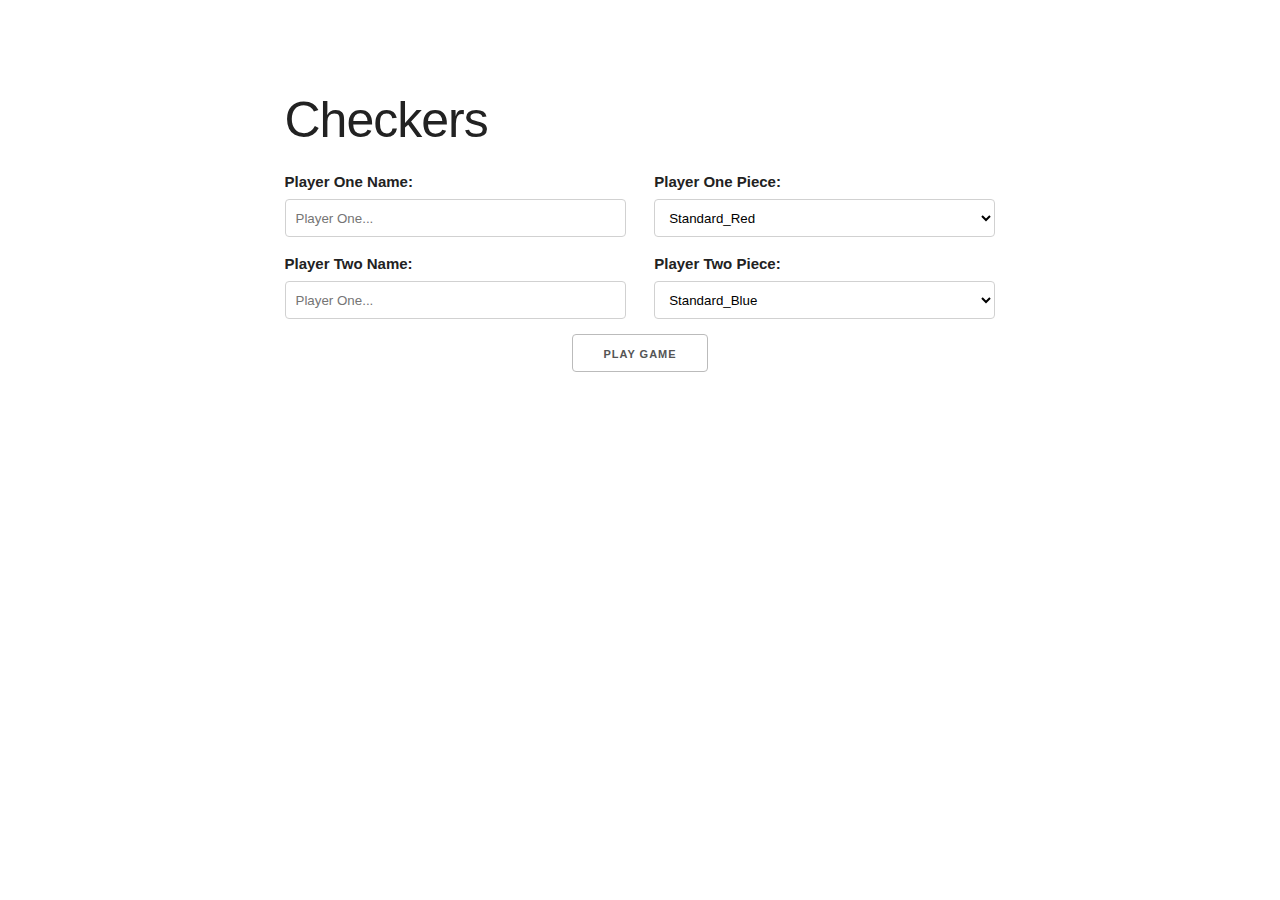
<file: index.html>
<!DOCTYPE html>
<html>
  <head>
    <meta charset="UTF-8">
    <title>Checkers</title>
    <link rel="stylesheet" href="./css/preGame.css">
    <link rel="stylesheet" href="./css/skeleton.css">
    <link rel="shortcut icon" href="./img/chess-board-icon.ico" type="image/x-icon">
    <script src="https://code.jquery.com/jquery-3.2.1.min.js" integrity="sha256-hwg4gsxgFZhOsEEamdOYGBf13FyQuiTwlAQgxVSNgt4=" crossorigin="anonymous"></script>
    <link href="https://fonts.googleapis.com/css?family=Mukta+Malar" rel="stylesheet">
  </head>
  <body>
    <div class="content">
      
      <h1 class="header">Checkers</h1>
      <div class="row playerSetup">
        <div class="six columns">
          <label for="exampleEmailInput">Player One Name: </label>
          <input class="u-full-width" type="text" placeholder="Player One...">
        </div>
        <div class="six columns">
          <label for="exampleRecipientInput">Player One Piece:</label>
          <select class="u-full-width" id="exampleRecipientInput">
            <option value="Option 1">Standard_Red</option>
            <option value="Option 2">Admiration</option>
            <option value="Option 3">Can I get your number?</option>
          </select>
        </div>
      </div>

      <div class="row playerSetup">
        <div class="six columns">
          <label for="exampleEmailInput">Player Two Name:</label>
          <input class="u-full-width" type="text" placeholder="Player One...">
        </div>
        <div class="six columns">
          <label for="exampleRecipientInput">Player Two Piece:</label>
          <select class="u-full-width" id="exampleRecipientInput">
            <option value="Option 1">Standard_Blue</option>
            <option value="Option 2">Admiration</option>
            <option value="Option 3">Can I get your number?</option>
          </select>
        </div>
      </div>

      <button class="playGame" onClick="startGame()" >Play Game</button>
    </div>

    <script type="text/javascript" src="./js/preGame.js"></script>
  </body>
</html>
</file>
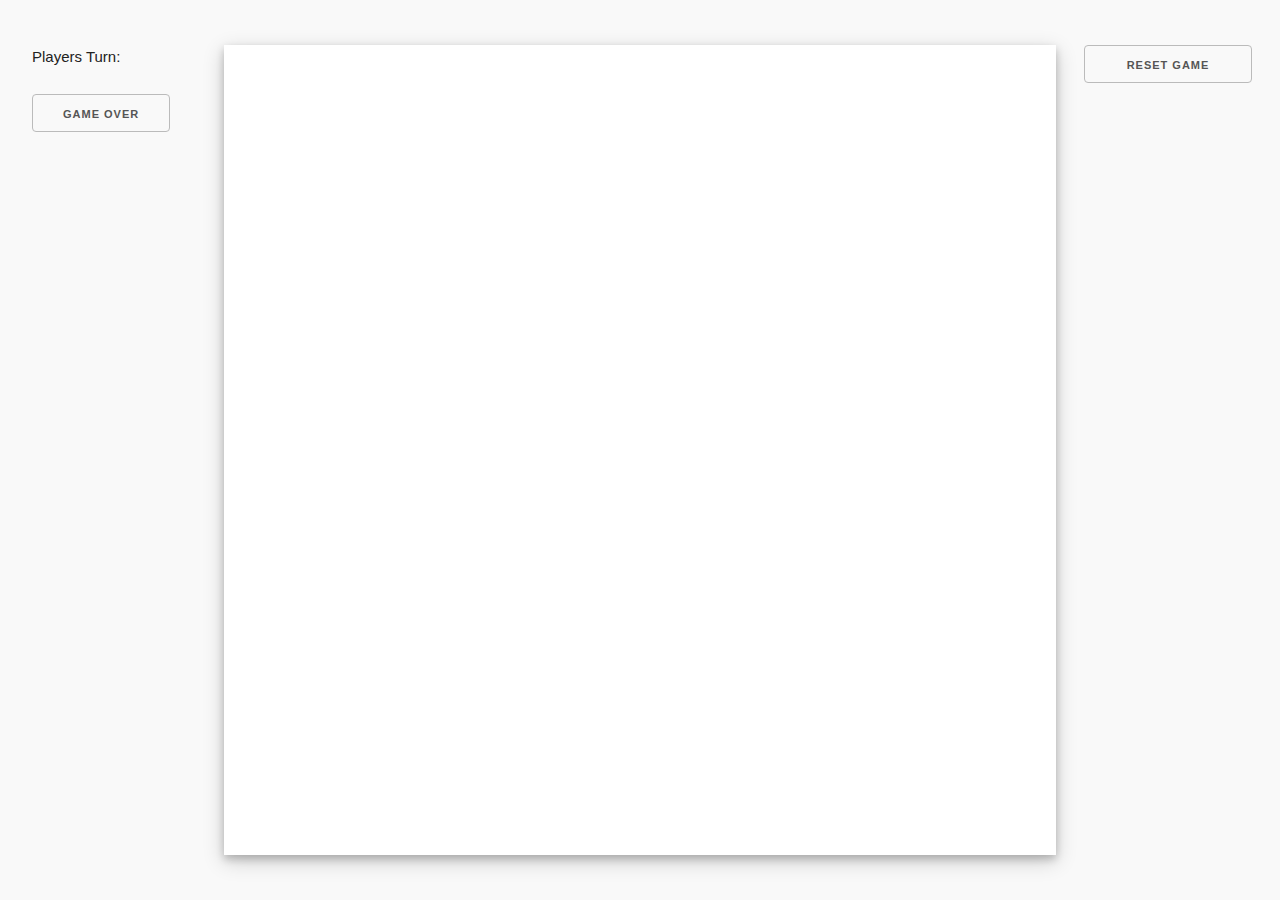
<file: checkers.html>
<!DOCTYPE html>
<html>
  <head>
    <meta charset="UTF-8">
    <title>Checkers</title>
    <link rel="stylesheet" href="./css/main.css">
    <link rel="stylesheet" href="./css/skeleton.css">
    <link rel="shortcut icon" href="./img/chess-board-icon.ico" type="image/x-icon">
    <script src="https://code.jquery.com/jquery-3.2.1.min.js" integrity="sha256-hwg4gsxgFZhOsEEamdOYGBf13FyQuiTwlAQgxVSNgt4=" crossorigin="anonymous"></script>
    <link href="https://fonts.googleapis.com/css?family=Mukta+Malar" rel="stylesheet">
  </head>
  <body>
    <div class="leftSideContent">
      <p class="descriptionText">Players Turn: </p>
      <p id="playersTurn"></p>
      <button onClick="gameOver()">Game over</button>
    </div>

    <div id="myModal" class="modal">
      <!-- Modal content -->
      <div class="modal-content">
        <span onClick="closePopup()" class="close">&times;</span>
        <h1>GAME OVER</h1>
        <h2>Player <i><b id="winner"> </b></i> is the winner</h2>
        <button onClick="resetGame()">Play Again</button>
      </div>

    </div>
    <div class="rightSideContent">
      <button class="resetGame" onClick="resetGame()">Reset Game</button>
    </div>
    
    <div id="board">
    </div>
    <script type="text/javascript" src="./js/game.js"></script>
    <script type="text/javascript" src="./js/main.js"></script>
  </body>
</html>
</file>
<file: css/preGame.css>
.playGame{
	display: block;
	margin-right: auto;
	margin-left: auto;
}

.content{
	width: 75%;
	margin-top: 10vh;
	margin-right: auto;
	margin-left: auto;
}

.playerSetup{
	width: 75%;
	margin-right: auto;
	margin-left: auto;
}

.header{
	margin-left: 12.5%;
}
</file>
<file: css/skeleton.css>
/*
* Skeleton V2.0.4
* Copyright 2014, Dave Gamache
* www.getskeleton.com
* Free to use under the MIT license.
* http://www.opensource.org/licenses/mit-license.php
* 12/29/2014
*/


/* Table of contents
––––––––––––––––––––––––––––––––––––––––––––––––––
- Grid
- Base Styles
- Typography
- Links
- Buttons
- Forms
- Lists
- Code
- Tables
- Spacing
- Utilities
- Clearing
- Media Queries
*/


/* Grid
–––––––––––––––––––––––––––––––––––––––––––––––––– */
.container {
  position: relative;
  width: 100%;
  max-width: 960px;
  margin: 0 auto;
  padding: 0 20px;
  box-sizing: border-box; }
.column,
.columns {
  width: 100%;
  float: left;
  box-sizing: border-box; }

/* For devices larger than 400px */
@media (min-width: 400px) {
  .container {
    width: 85%;
    padding: 0; }
}

/* For devices larger than 550px */
@media (min-width: 550px) {
  .container {
    width: 80%; }
  .column,
  .columns {
    margin-left: 4%; }
  .column:first-child,
  .columns:first-child {
    margin-left: 0; }

  .one.column,
  .one.columns                    { width: 4.66666666667%; }
  .two.columns                    { width: 13.3333333333%; }
  .three.columns                  { width: 22%;            }
  .four.columns                   { width: 30.6666666667%; }
  .five.columns                   { width: 39.3333333333%; }
  .six.columns                    { width: 48%;            }
  .seven.columns                  { width: 56.6666666667%; }
  .eight.columns                  { width: 65.3333333333%; }
  .nine.columns                   { width: 74.0%;          }
  .ten.columns                    { width: 82.6666666667%; }
  .eleven.columns                 { width: 91.3333333333%; }
  .twelve.columns                 { width: 100%; margin-left: 0; }

  .one-third.column               { width: 30.6666666667%; }
  .two-thirds.column              { width: 65.3333333333%; }

  .one-half.column                { width: 48%; }

  /* Offsets */
  .offset-by-one.column,
  .offset-by-one.columns          { margin-left: 8.66666666667%; }
  .offset-by-two.column,
  .offset-by-two.columns          { margin-left: 17.3333333333%; }
  .offset-by-three.column,
  .offset-by-three.columns        { margin-left: 26%;            }
  .offset-by-four.column,
  .offset-by-four.columns         { margin-left: 34.6666666667%; }
  .offset-by-five.column,
  .offset-by-five.columns         { margin-left: 43.3333333333%; }
  .offset-by-six.column,
  .offset-by-six.columns          { margin-left: 52%;            }
  .offset-by-seven.column,
  .offset-by-seven.columns        { margin-left: 60.6666666667%; }
  .offset-by-eight.column,
  .offset-by-eight.columns        { margin-left: 69.3333333333%; }
  .offset-by-nine.column,
  .offset-by-nine.columns         { margin-left: 78.0%;          }
  .offset-by-ten.column,
  .offset-by-ten.columns          { margin-left: 86.6666666667%; }
  .offset-by-eleven.column,
  .offset-by-eleven.columns       { margin-left: 95.3333333333%; }

  .offset-by-one-third.column,
  .offset-by-one-third.columns    { margin-left: 34.6666666667%; }
  .offset-by-two-thirds.column,
  .offset-by-two-thirds.columns   { margin-left: 69.3333333333%; }

  .offset-by-one-half.column,
  .offset-by-one-half.columns     { margin-left: 52%; }

}


/* Base Styles
–––––––––––––––––––––––––––––––––––––––––––––––––– */
/* NOTE
html is set to 62.5% so that all the REM measurements throughout Skeleton
are based on 10px sizing. So basically 1.5rem = 15px :) */
html {
  font-size: 62.5%; }
body {
  font-size: 1.5em; /* currently ems cause chrome bug misinterpreting rems on body element */
  line-height: 1.6;
  font-weight: 400;
  font-family: "Raleway", "HelveticaNeue", "Helvetica Neue", Helvetica, Arial, sans-serif;
  color: #222; }


/* Typography
–––––––––––––––––––––––––––––––––––––––––––––––––– */
h1, h2, h3, h4, h5, h6 {
  margin-top: 0;
  margin-bottom: 2rem;
  font-weight: 300; }
h1 { font-size: 4.0rem; line-height: 1.2;  letter-spacing: -.1rem;}
h2 { font-size: 3.6rem; line-height: 1.25; letter-spacing: -.1rem; }
h3 { font-size: 3.0rem; line-height: 1.3;  letter-spacing: -.1rem; }
h4 { font-size: 2.4rem; line-height: 1.35; letter-spacing: -.08rem; }
h5 { font-size: 1.8rem; line-height: 1.5;  letter-spacing: -.05rem; }
h6 { font-size: 1.5rem; line-height: 1.6;  letter-spacing: 0; }

/* Larger than phablet */
@media (min-width: 550px) {
  h1 { font-size: 5.0rem; }
  h2 { font-size: 4.2rem; }
  h3 { font-size: 3.6rem; }
  h4 { font-size: 3.0rem; }
  h5 { font-size: 2.4rem; }
  h6 { font-size: 1.5rem; }
}

p {
  margin-top: 0; }


/* Links
–––––––––––––––––––––––––––––––––––––––––––––––––– */
a {
  color: #1EAEDB; }
a:hover {
  color: #0FA0CE; }


/* Buttons
–––––––––––––––––––––––––––––––––––––––––––––––––– */
.button,
button,
input[type="submit"],
input[type="reset"],
input[type="button"] {
  display: inline-block;
  height: 38px;
  padding: 0 30px;
  color: #555;
  text-align: center;
  font-size: 11px;
  font-weight: 600;
  line-height: 38px;
  letter-spacing: .1rem;
  text-transform: uppercase;
  text-decoration: none;
  white-space: nowrap;
  background-color: transparent;
  border-radius: 4px;
  border: 1px solid #bbb;
  cursor: pointer;
  box-sizing: border-box; }
.button:hover,
button:hover,
input[type="submit"]:hover,
input[type="reset"]:hover,
input[type="button"]:hover,
.button:focus,
button:focus,
input[type="submit"]:focus,
input[type="reset"]:focus,
input[type="button"]:focus {
  color: #333;
  border-color: #888;
  outline: 0; }
.button.button-primary,
button.button-primary,
input[type="submit"].button-primary,
input[type="reset"].button-primary,
input[type="button"].button-primary {
  color: #FFF;
  background-color: #33C3F0;
  border-color: #33C3F0; }
.button.button-primary:hover,
button.button-primary:hover,
input[type="submit"].button-primary:hover,
input[type="reset"].button-primary:hover,
input[type="button"].button-primary:hover,
.button.button-primary:focus,
button.button-primary:focus,
input[type="submit"].button-primary:focus,
input[type="reset"].button-primary:focus,
input[type="button"].button-primary:focus {
  color: #FFF;
  background-color: #1EAEDB;
  border-color: #1EAEDB; }


/* Forms
–––––––––––––––––––––––––––––––––––––––––––––––––– */
input[type="email"],
input[type="number"],
input[type="search"],
input[type="text"],
input[type="tel"],
input[type="url"],
input[type="password"],
textarea,
select {
  height: 38px;
  padding: 6px 10px; /* The 6px vertically centers text on FF, ignored by Webkit */
  background-color: #fff;
  border: 1px solid #D1D1D1;
  border-radius: 4px;
  box-shadow: none;
  box-sizing: border-box; }
/* Removes awkward default styles on some inputs for iOS */
input[type="email"],
input[type="number"],
input[type="search"],
input[type="text"],
input[type="tel"],
input[type="url"],
input[type="password"],
textarea {
  -webkit-appearance: none;
     -moz-appearance: none;
          appearance: none; }
textarea {
  min-height: 65px;
  padding-top: 6px;
  padding-bottom: 6px; }
input[type="email"]:focus,
input[type="number"]:focus,
input[type="search"]:focus,
input[type="text"]:focus,
input[type="tel"]:focus,
input[type="url"]:focus,
input[type="password"]:focus,
textarea:focus,
select:focus {
  border: 1px solid #33C3F0;
  outline: 0; }
label,
legend {
  display: block;
  margin-bottom: .5rem;
  font-weight: 600; }
fieldset {
  padding: 0;
  border-width: 0; }
input[type="checkbox"],
input[type="radio"] {
  display: inline; }
label > .label-body {
  display: inline-block;
  margin-left: .5rem;
  font-weight: normal; }


/* Lists
–––––––––––––––––––––––––––––––––––––––––––––––––– */
ul {
  list-style: circle inside; }
ol {
  list-style: decimal inside; }
ol, ul {
  padding-left: 0;
  margin-top: 0; }
ul ul,
ul ol,
ol ol,
ol ul {
  margin: 1.5rem 0 1.5rem 3rem;
  font-size: 90%; }
li {
  margin-bottom: 1rem; }


/* Code
–––––––––––––––––––––––––––––––––––––––––––––––––– */
code {
  padding: .2rem .5rem;
  margin: 0 .2rem;
  font-size: 90%;
  white-space: nowrap;
  background: #F1F1F1;
  border: 1px solid #E1E1E1;
  border-radius: 4px; }
pre > code {
  display: block;
  padding: 1rem 1.5rem;
  white-space: pre; }


/* Tables
–––––––––––––––––––––––––––––––––––––––––––––––––– */
th,
td {
  padding: 12px 15px;
  text-align: left;
  border-bottom: 1px solid #E1E1E1; }
th:first-child,
td:first-child {
  padding-left: 0; }
th:last-child,
td:last-child {
  padding-right: 0; }


/* Spacing
–––––––––––––––––––––––––––––––––––––––––––––––––– */
button,
.button {
  margin-bottom: 1rem; }
input,
textarea,
select,
fieldset {
  margin-bottom: 1.5rem; }
pre,
blockquote,
dl,
figure,
table,
p,
ul,
ol,
form {
  margin-bottom: 2.5rem; }


/* Utilities
–––––––––––––––––––––––––––––––––––––––––––––––––– */
.u-full-width {
  width: 100%;
  box-sizing: border-box; }
.u-max-full-width {
  max-width: 100%;
  box-sizing: border-box; }
.u-pull-right {
  float: right; }
.u-pull-left {
  float: left; }


/* Misc
–––––––––––––––––––––––––––––––––––––––––––––––––– */
hr {
  margin-top: 3rem;
  margin-bottom: 3.5rem;
  border-width: 0;
  border-top: 1px solid #E1E1E1; }


/* Clearing
–––––––––––––––––––––––––––––––––––––––––––––––––– */

/* Self Clearing Goodness */
.container:after,
.row:after,
.u-cf {
  content: "";
  display: table;
  clear: both; }


/* Media Queries
–––––––––––––––––––––––––––––––––––––––––––––––––– */
/*
Note: The best way to structure the use of media queries is to create the queries
near the relevant code. For example, if you wanted to change the styles for buttons
on small devices, paste the mobile query code up in the buttons section and style it
there.
*/


/* Larger than mobile */
@media (min-width: 400px) {}

/* Larger than phablet (also point when grid becomes active) */
@media (min-width: 550px) {}

/* Larger than tablet */
@media (min-width: 750px) {}

/* Larger than desktop */
@media (min-width: 1000px) {}

/* Larger than Desktop HD */
@media (min-width: 1200px) {}
</file>
<file: css/main.css>
body{
	margin: 0px;
	height: 0px;
	/*background-image: url(../img/table_background2.jpg);*/
	background-color: #f9f9f9;
	background-repeat: no-repeat;
    background-attachment: fixed;
    background-size:cover;
}

h1,h2,h3,h4,h5,h6,p{
	margin: 0px;
	padding: 0px;
}

#board{
	position: absolute;
	top: 5vh;
	left: 17.5%;
	bottom:5vh ;
	right: auto;
	width: 65%;
	height: 90vh;
	display: flex;
	flex-wrap:wrap;
	background-color: white;
	box-shadow: 0 4px 8px 0 rgba(0, 0, 0, 0.2), 0 6px 20px 0 rgba(0, 0, 0, 0.19);
}

.tileBlack{
	flex-grow: 1;
    height: calc(100% * (1/8));
    width: calc(100% * (1/8) - 10px - 1px);
	background-color: black;
	display: inline-block;
	margin: 0px;
	padding: 0px;
}

.tileWhite{
	flex-grow: 1;
    height: calc(100% * (1/8));
    width: calc(100% * (1/8) - 10px - 1px);
	display: inline-block;
	background-color: white;
	margin: 0px;
	padding: 0px;
}

.checkerImg{
	height: calc(100% - 5px);
	width: auto;
	margin-left: auto;
	margin-right: auto;
}

img.checkerImg:hover{
	transform: scale(1.3);
}

.modal {
    display: none; /* Hidden by default */
    position: fixed; /* Stay in place */
    z-index: 1; /* Sit on top */
    padding-top: 100px; /* Location of the box */
    left: 0;
    top: 0;
    width: 100%; /* Full width */
    height: 100%; /* Full height */
    overflow: auto; /* Enable scroll if needed */
    background-color: rgb(0,0,0); /* Fallback color */
    background-color: rgba(0,0,0,0.4); /* Black w/ opacity */
}

/* Modal Content */
.modal-content {
    background-color: #fefefe;
    margin: auto;
    padding: 20px;
    border: 1px solid #888;
    width: 80%;
}

/* The Close Button */
.close {
    color: #aaaaaa;
    float: right;
    font-size: 28px;
    font-weight: bold;
}

.close:hover,
.close:focus {
    color: #000;
    text-decoration: none;
    cursor: pointer;
}

.rightSideContent{
	position: absolute;
	width: 17.5%;
	height: 90vh;
	top: 5vh;
	right: 0px;
	display: flex;
  	justify-content: center;
}

.leftSideContent{
	position: absolute;
	top: 5vh;
	left: 2.5%;
}

.resetGame{
	width: 75%;
}
</file>
